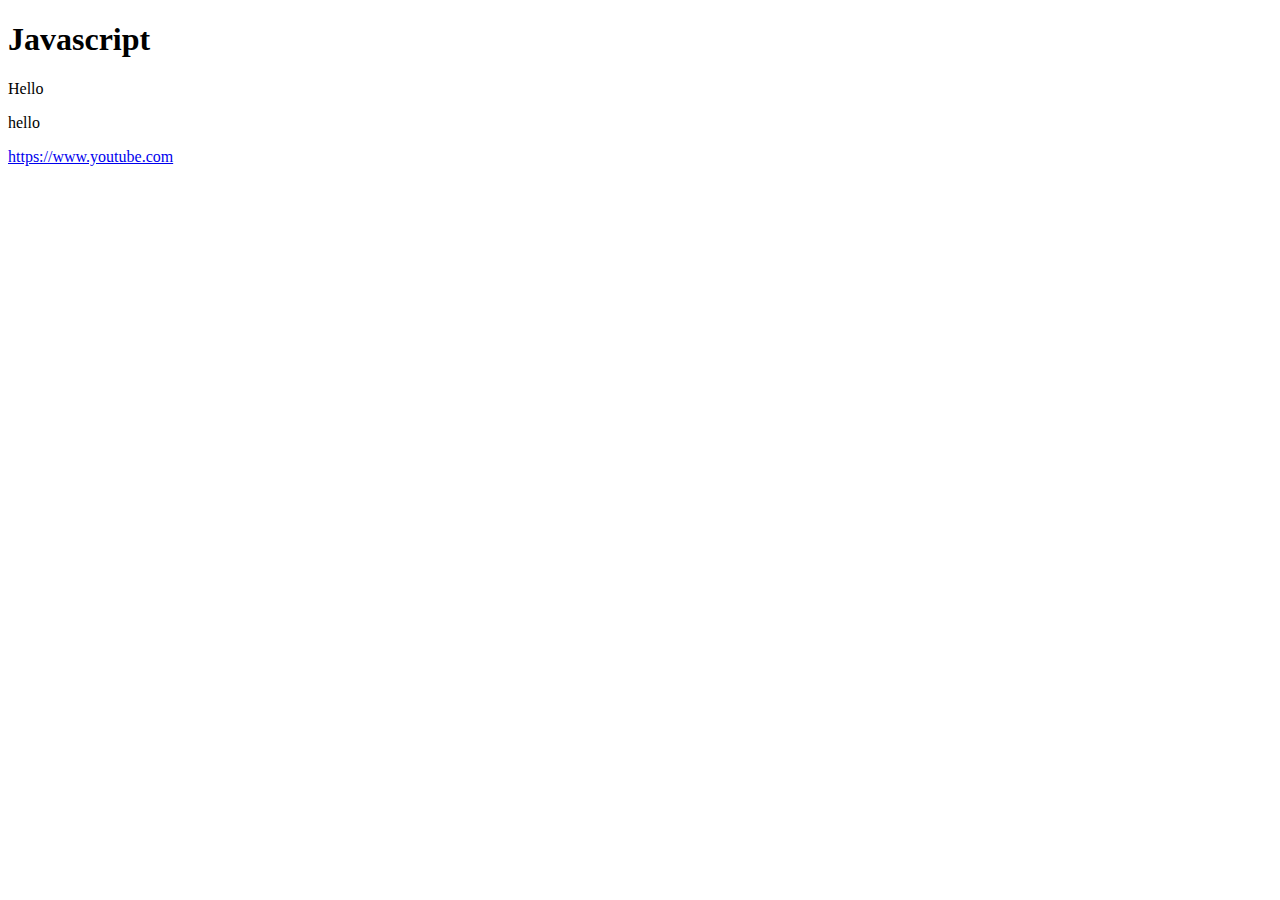
<file: buoi26/index.html>
<!DOCTYPE html>
<html lang="en">
  <head>
    <meta charset="UTF-8" />
    <meta name="viewport" content="width=device-width, initial-scale=1.0" />
    <title>Document</title>
  </head>
  <body>
    <h1 id="title">Javascript</h1>
    <p class="content">Hello</p>
    <p class="heading">hello</p>
    <form action="1"></form>
    <form action="2"></form>
    <a href="youtube"name = 'youtube'>https://www.youtube.com</a>
    <script src="main.js"></script>
  </body>
</html>
</file>
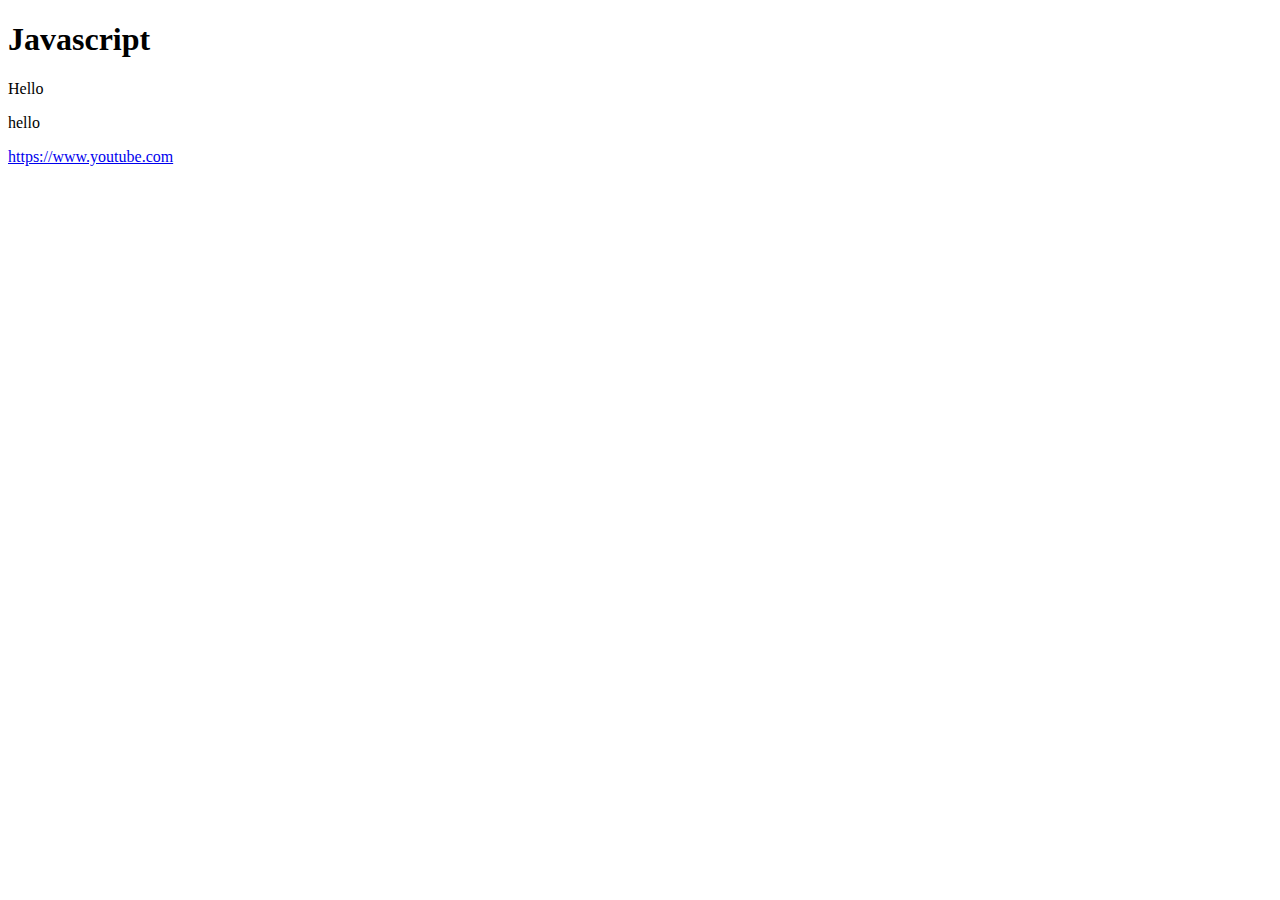
<file: buoi27/index.html>
<!DOCTYPE html>
<html lang="en">
  <head>
    <meta charset="UTF-8" />
    <meta name="viewport" content="width=device-width, initial-scale=1.0" />
    <title>Document</title>
  </head>
  <body>
    <h1 id="title">Javascript</h1>
    <p class="content">Hello</p>
    <p class="heading">hello</p>
    <div class="image" data-value="image1"> 


    </div>
    
    <form action="1"></form>
    <form action="2"></form>
    <a href="youtube"name = 'youtube'>https://www.youtube.com</a>
    <script src="main.js"></script>
  </body>
</html>
</file>
